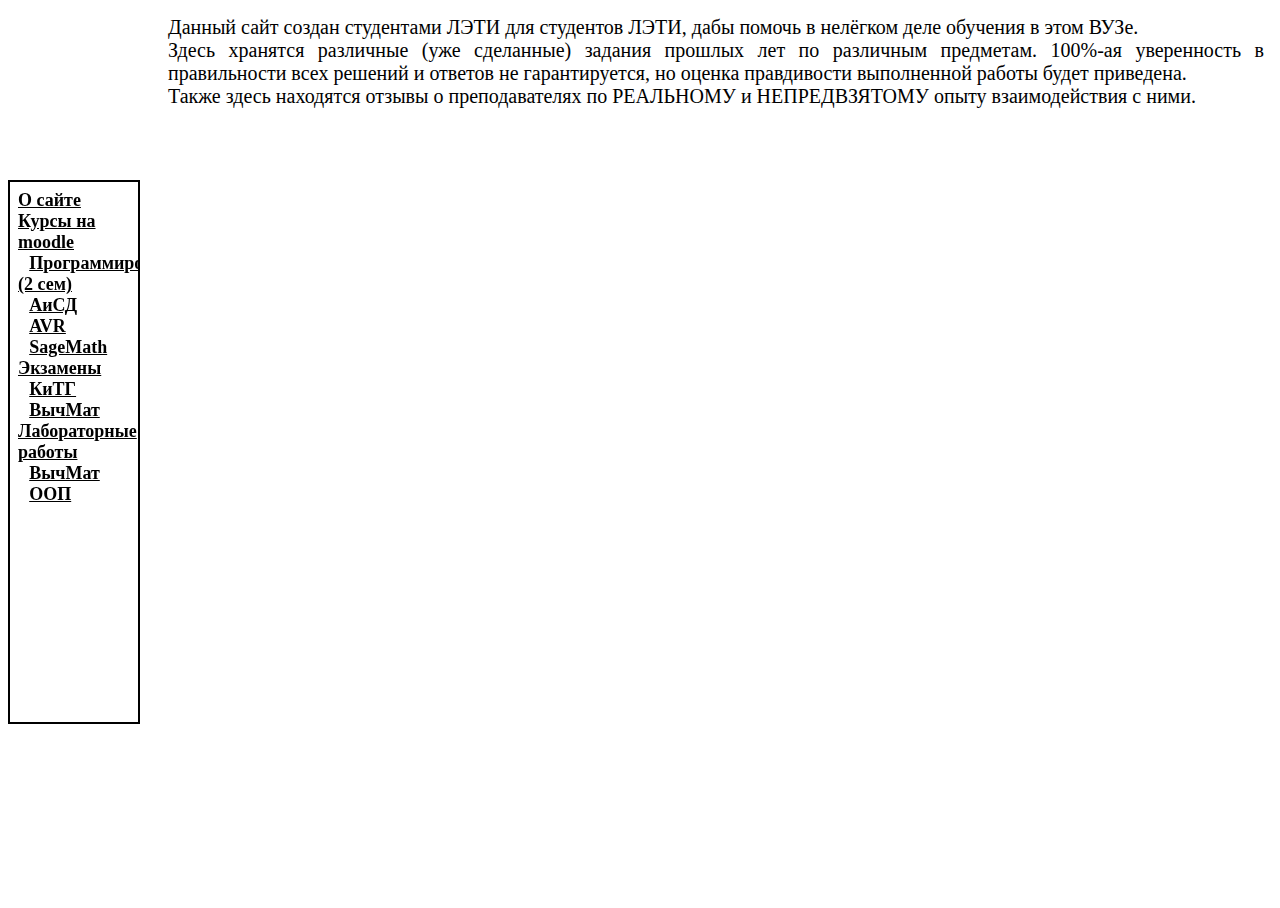
<file: index.html>
<!DOCTYPE html>
<html>

<head>
	<meta charset="UTF-8">
	<meta name="viewport" content="width=device-width, initial-scale=1.0">

	<style>
		.side-menu {
			border: 2px solid black;

			font-size: 20px;

			float: left;
			position: fixed;
			top: 20%;
			width: 10%;
			height: 60%;
			margin-right: 2%;
		}
		.main {
			border: none;

			float: left;
			margin-left: 12%;
			width: 88%;
			height: 100vh;
		}
	</style>
	
</head>

<body>
	<iframe class="side-menu" src="side_menu.html" name="frame-menu"></iframe>
	<iframe class="main" src="about.html" name="frame-content"></iframe>
</body>

</html>
</file>
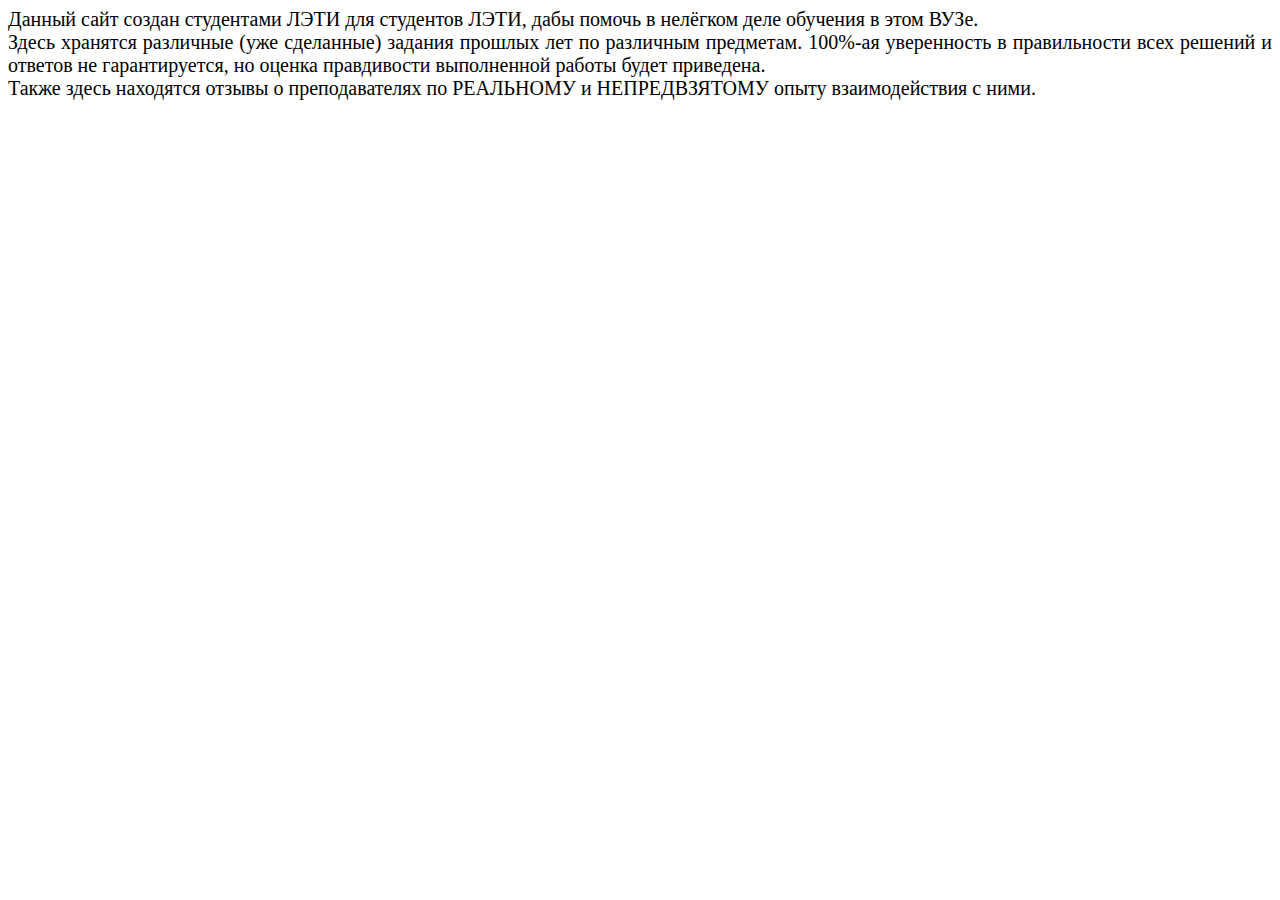
<file: about.html>
<!DOCTYPE html>
<html>

<head>
	<link rel="stylesheet" href="main_style.css">
</head>

<body>
	Данный сайт создан студентами ЛЭТИ для студентов ЛЭТИ, дабы помочь в нелёгком деле обучения в этом ВУЗе.<br>
	Здесь хранятся различные (уже сделанные) задания прошлых лет по различным предметам. 100%-ая уверенность в правильности всех решений и ответов не гарантируется, но оценка правдивости выполненной работы будет приведена. <br>
	Также здесь находятся отзывы о преподавателях по РЕАЛЬНОМУ и НЕПРЕДВЗЯТОМУ опыту взаимодействия с ними.
</body>

</html>
</file>
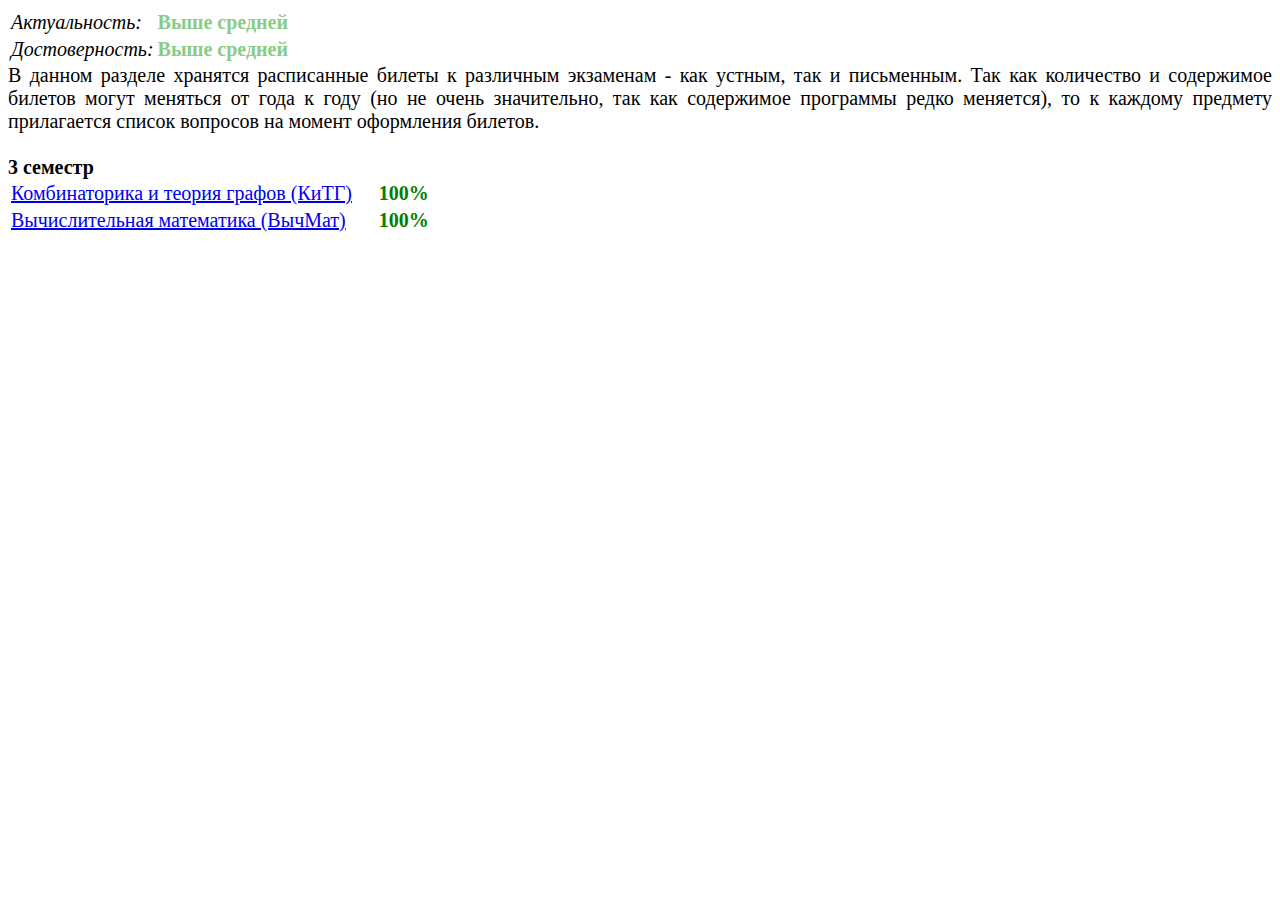
<file: exams.html>
<!DOCTYPE html>
<html>

<head>
	<link rel="stylesheet" href="main_style.css">
</head>

<body>
	<table>
		<tr>
		<th class="prop">Актуальность:</th>
		<th class="prop-med-high">Выше средней</th>
		</tr>
		<tr>
		<th class="prop">Достоверность:</th>
		<th class="prop-med-high">Выше средней</th>
		</tr>
	</table>

	В данном разделе хранятся расписанные билеты к различным экзаменам - как устным, так и письменным. Так как количество и содержимое билетов могут меняться от года к году (но не очень значительно, так как содержимое программы редко меняется), то к каждому предмету прилагается список вопросов на момент оформления билетов.<br><br>

	<b> 3 семестр </b>
	<table>
		<tr>
		<th><a href="exams/cgt.html" target="frame-content">Комбинаторика и теория графов (КиТГ)</a></th>
		<th style="width: 5%"></th>
		<th class="prop-high">100%</th>
		</tr>
		<tr>
		<th><a href="exams/cm.html" target="frame-content">Вычислительная математика (ВычМат)</a></th>
		<th style="width: 5%"></th>
		<th class="prop-high">100%</th>
		</tr>
	</table>
</body>

</html>
</file>
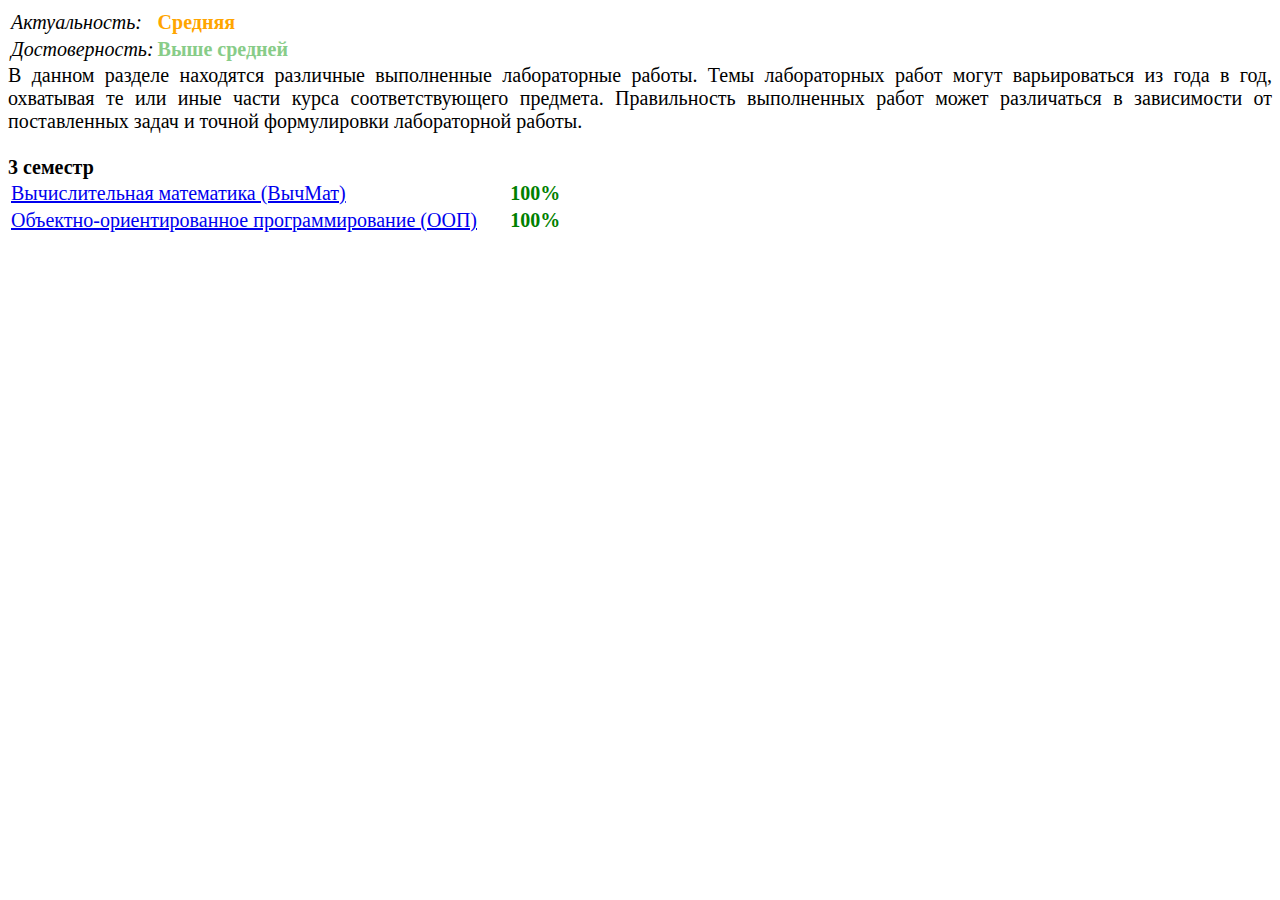
<file: labworks.html>
<!DOCTYPE html>
<html>

<head>
	<link rel="stylesheet" href="main_style.css">
</head>

<body>
	<table>
		<tr>
		<th class="prop">Актуальность:</th>
		<th class="prop-med">Средняя</th>
		</tr>
		<tr>
		<th class="prop">Достоверность:</th>
		<th class="prop-med-high">Выше средней</th>
		</tr>
	</table>

	В данном разделе находятся различные выполненные лабораторные работы. Темы лабораторных работ могут варьироваться из года в год, охватывая те или иные части курса соответствующего предмета. Правильность выполненных работ может различаться в зависимости от поставленных задач и точной формулировки лабораторной работы.<br><br>

	<b> 3 семестр </b>
	<table>
		<tr>
		<th><a href="labworks/cm.html" target="frame-content">Вычислительная математика (ВычМат)</a></th>
		<th style="width: 5%"></th>
		<th class="prop-high">100%</th>
		</tr>
		<tr>
		<th><a href="labworks/oop.html" target="frame-content">Объектно-ориентированное программирование (ООП)</a></th>
		<th style="width: 5%"></th>
		<th class="prop-high">100%</th>
		</tr>
	</table>
</body>

</html>
</file>
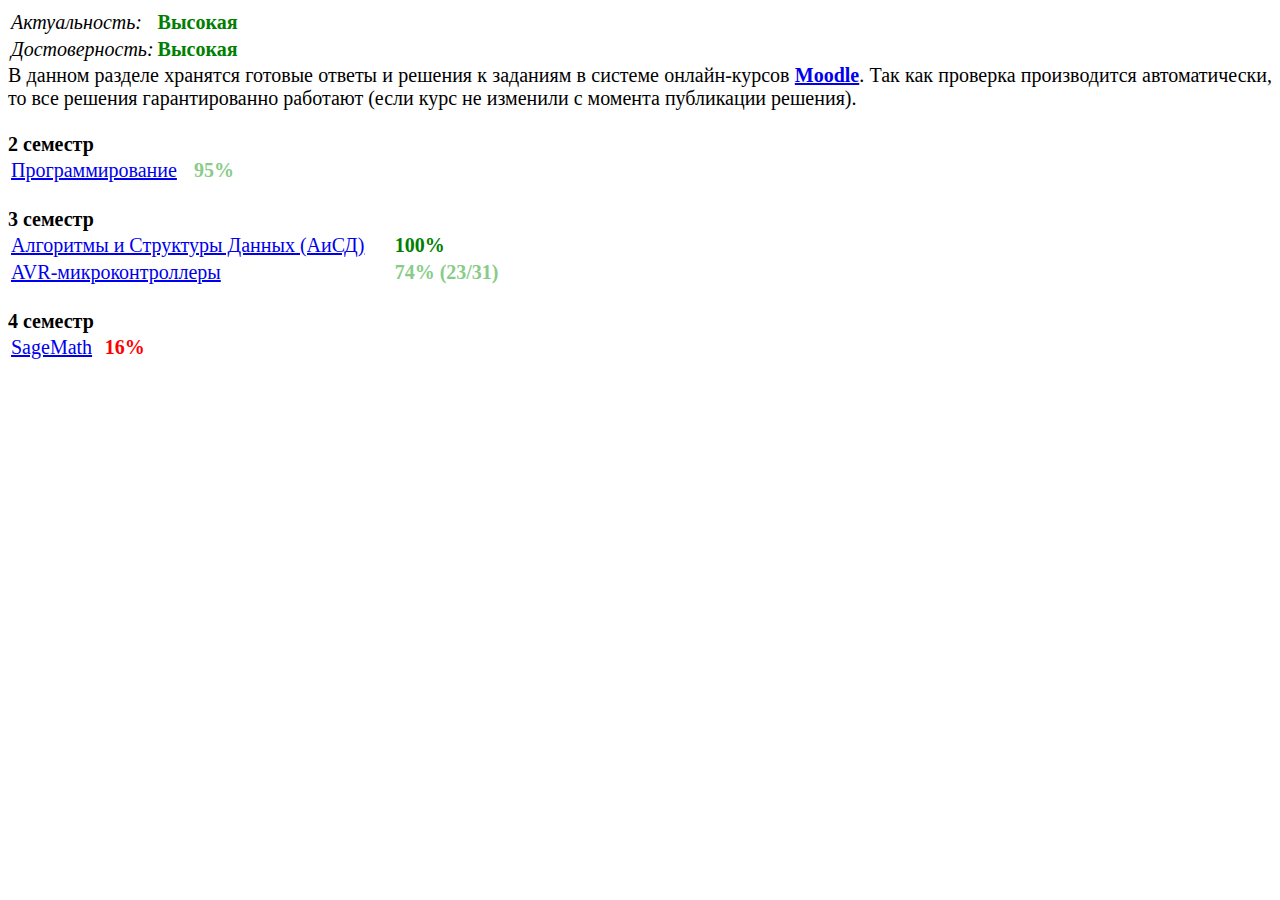
<file: moodle.html>
<!DOCTYPE html>
<html>

<head>
	<link rel="stylesheet" href="main_style.css">
</head>

<body>
	<table>
		<tr>
		<th class="prop">Актуальность:</th>
		<th class="prop-high">Высокая</th>
		</tr>
		<tr>
		<th class="prop">Достоверность:</th>
		<th class="prop-high">Высокая</th>
		</tr>
	</table>

	В данном разделе хранятся готовые ответы и решения к заданиям в системе онлайн-курсов <b><a href="http://e.moevm.info/" target="_top">Moodle</a></b>. Так как проверка производится автоматически, то все решения гарантированно работают (если курс не изменили с момента публикации решения).<br><br>

	<b> 2 семестр </b>
	<table>
		<tr>
		<th><a href="moodle/programming_sem2.html" target="frame-content">Программирование</a></th>
		<th style="width: 5%"></th>
		<th class="prop-med-high">95%</th>
		</tr>
	</table>
	<br>
	<b> 3 семестр </b>
	<table>
		<tr>
		<th><a href="moodle/aads.html" target="frame-content">Алгоритмы и Структуры Данных (АиСД)</a></th>
		<th style="width: 5%"></th>
		<th class="prop-high">100%</th>
		</tr>
		<tr>
		<th><a href="moodle/avr.html" target="frame-content">AVR-микроконтроллеры</a></th>
		<th style="width: 5%"></th>
		<th class="prop-med-high">74% (23/31)</th>
		</tr>
	</table>
	<br>
	<b> 4 семестр </b>
	<table>
		<tr>
		<th><a href="moodle/sagemath.html" target="frame-content">SageMath</a></th>
		<th style="width: 5%"></th>
		<th class="prop-low">16%</th>
		</tr>
	</table>
</body>

</html>
</file>
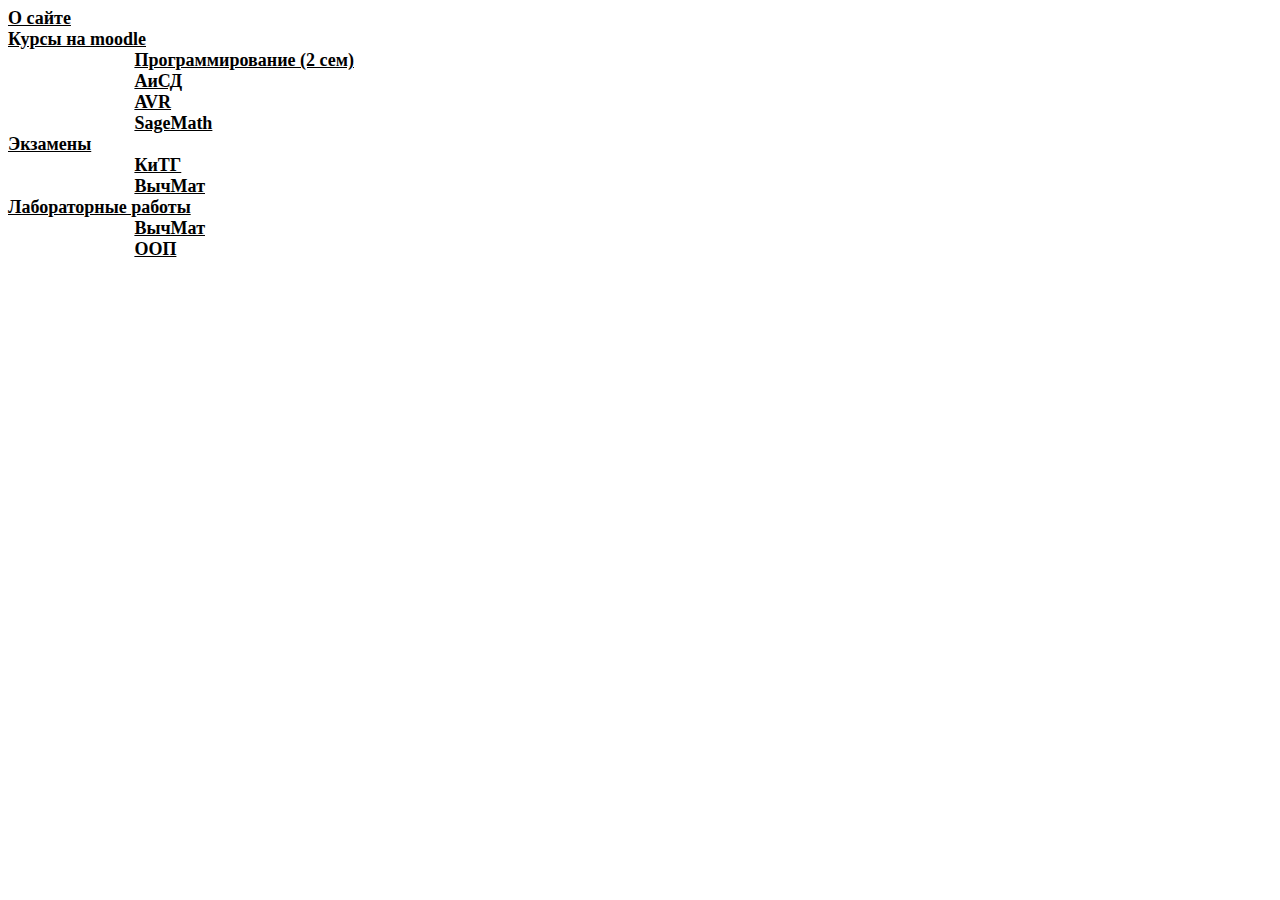
<file: side_menu.html>
<!DOCTYPE html>
<html>

<head>
	<style>
		a {
			font-size: 18px;
			font-weight: 900;
			color: black;
		}
		.t1 {
			margin-left: 10%;
		}
	</style>
</head>

<body>
	<a href="about.html" target="frame-content">О сайте</a><br>
	<a href="moodle.html" target="frame-content">Курсы на moodle</a><br>
	<a class="t1" href="moodle/programming_sem2.html" target="frame-content">Программирование (2 сем)</a><br>
	<a class="t1" href="moodle/aads.html" target="frame-content">АиСД</a><br>
	<a class="t1" href="moodle/avr.html" target="frame-content">AVR</a><br>
	<a class="t1" href="moodle/sagemath.html" target="frame-content">SageMath</a><br>
	<a href="exams.html" target="frame-content">Экзамены</a><br>
	<a class="t1" href="exams/cgt.html" target="frame-content">КиТГ</a><br>
	<a class="t1" href="exams/cm.html" target="frame-content">ВычМат</a><br>
	<a href="labworks.html" target="frame-content">Лабораторные работы</a><br>
	<a class="t1" href="labworks/cm.html" target="frame-content">ВычМат</a><br>
	<a class="t1" href="labworks/oop.html" target="frame-content">ООП</a><br>
</body>

</html>
</file>
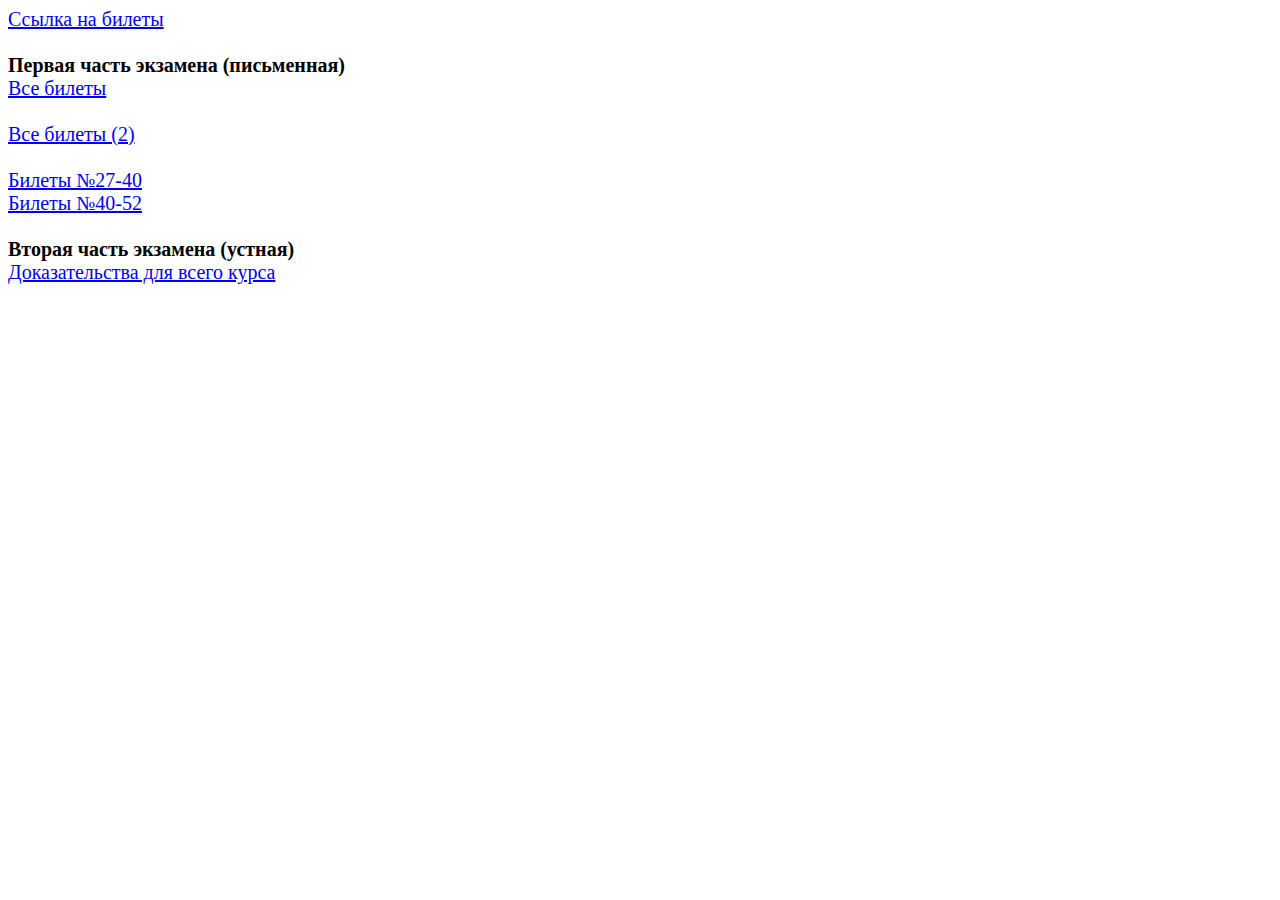
<file: exams/cgt.html>
<!DOCTYPE html>
<html>

<head>
	<link rel="stylesheet" href="../main_style.css">
</head>

<body>
	<a target="_blank" href="cgt/CTG_exam_2022.pdf">Ссылка на билеты</a><br>
	<br>
	<b>Первая часть экзамена (письменная)</b><br>
	<a target="_blank" href="cgt/KiT1_merged.pdf">Все билеты</a><br>
	<br>
	<a target="_blank" href="cgt/CTG_1exam.pdf">Все билеты (2)</a><br>
	<br>
	<a target="_blank" href="cgt/CTG_27-40.pdf">Билеты №27-40</a><br>
	<a target="_blank" href="cgt/CTG_40-52.pdf">Билеты №40-52</a><br>
	<br>
	<b>Вторая часть экзамена (устная)</b><br>
	<a target="_blank" href="cgt/cgt_proofs.pdf">Доказательства для всего курса</a><br>
</body>

</html>
</file>
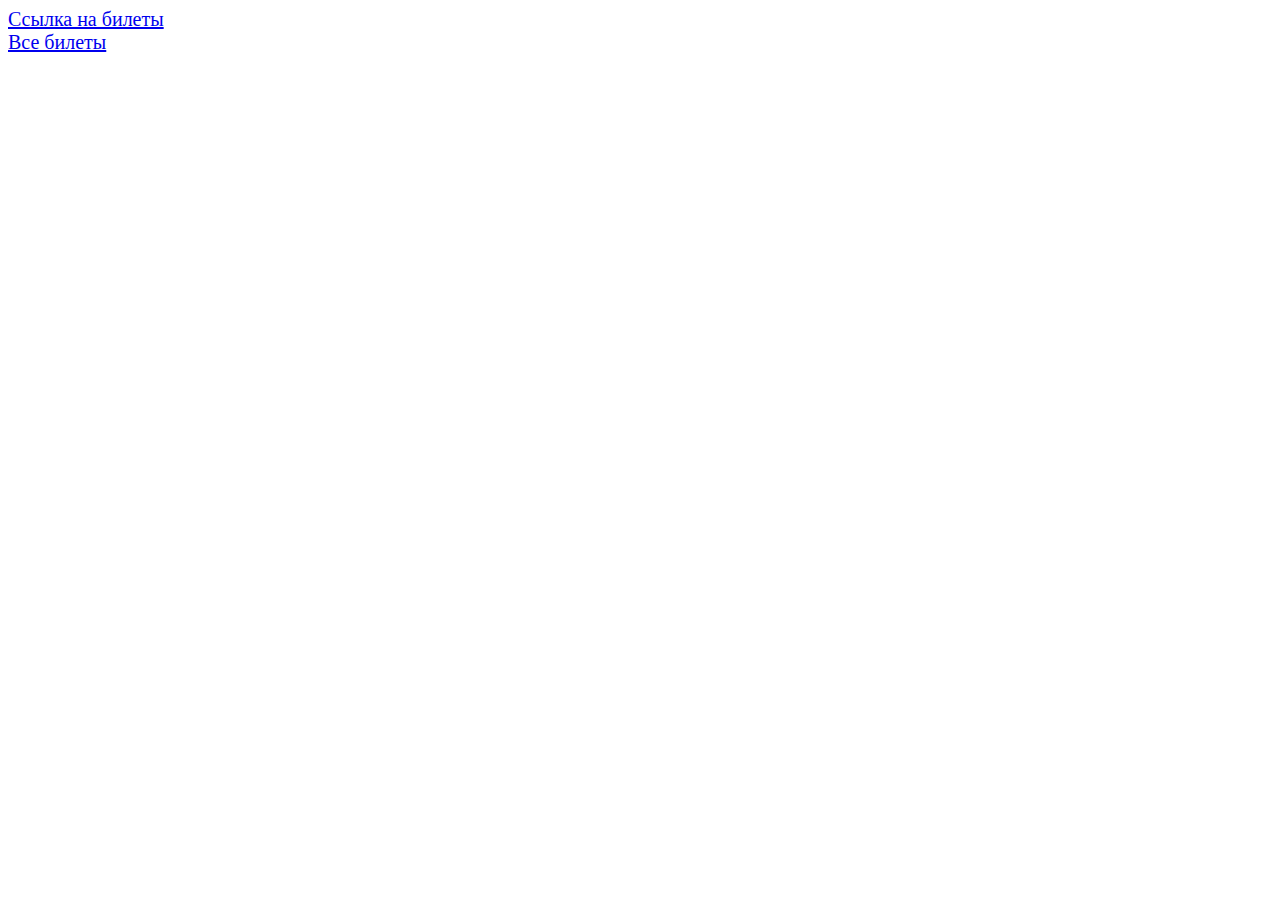
<file: exams/cm.html>
<!DOCTYPE html>
<html>

<head>
	<link rel="stylesheet" href="../main_style.css">
</head>

<body>
	<a target="_blank" href="cm/cm_qu_list.pdf">Ссылка на билеты</a><br>
	<a target="_blank" href="cm/cm_full.pdf">Все билеты</a><br>
</body>

</html>
</file>
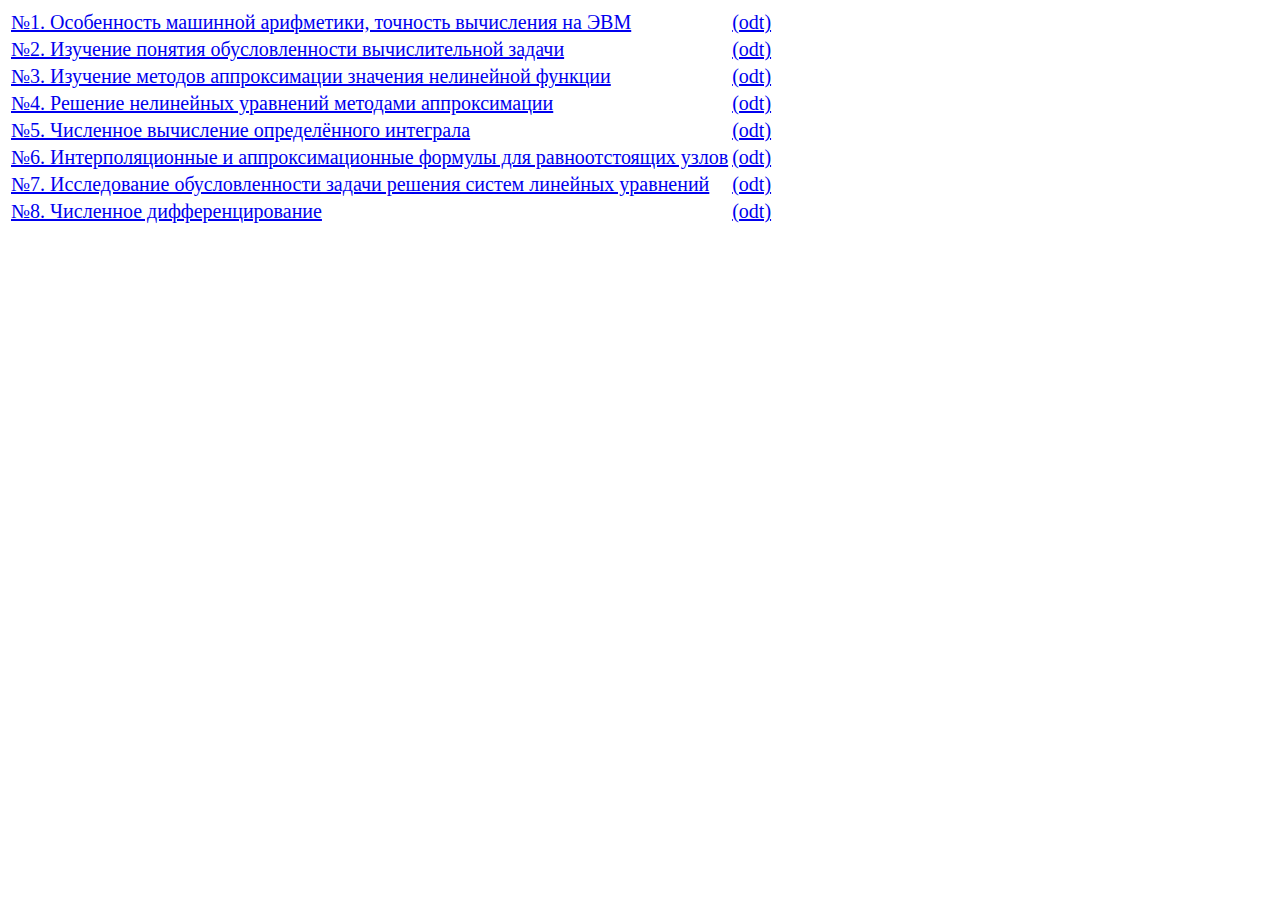
<file: labworks/cm.html>
<!DOCTYPE html>
<html>

<head>
	<link rel="stylesheet" href="../main_style.css">
</head>

<body>
	<table>
	<tr>
	<th><a target="_blank" href="cm/lab1_calc_precision.pdf">№1. Особенность машинной арифметики, точность вычисления на ЭВМ</a></th>
	<th><a target="_blank" href="cm/lab1_calc_precision.odt">(odt)</a></th>
	</tr>
	<tr>
	<th><a target="_blank" href="cm/lab2_calc_conditioning.pdf">№2. Изучение понятия обусловленности вычислительной задачи</a></th>
	<th><a target="_blank" href="cm/lab2_calc_conditioning.odt">(odt)</a></th>
	</tr>
	<tr>
	<th><a target="_blank" href="cm/lab3_nonlinear_approx.pdf">№3. Изучение методов аппроксимации значения нелинейной функции</a></th>
	<th><a target="_blank" href="cm/lab3_nonlinear_approx.odt">(odt)</a></th>
	</tr>
	<tr>
	<th><a target="_blank" href="cm/lab4_equation_approx.pdf">№4. Решение нелинейных уравнений методами аппроксимации</a></th>
	<th><a target="_blank" href="cm/lab4_equation_approx.odt">(odt)</a></th>
	</tr>
	<tr>
	<th><a target="_blank" href="cm/lab5_numeric_integration.pdf">№5. Численное вычисление определённого интеграла</a></th>
	<th><a target="_blank" href="cm/lab5_numeric_integration.odt">(odt)</a></th>
	</tr>
	<tr>
	<th><a target="_blank" href="cm/lab6_interp_and_approx.pdf">№6. Интерполяционные и аппроксимационные формулы для равноотстоящих узлов</a></th>
	<th><a target="_blank" href="cm/lab6_interp_and_approx.odt">(odt)</a></th>
	</tr>
	<tr>
	<th><a target="_blank" href="cm/lab7_equation_system_conditioning.pdf">№7. Исследование обусловленности задачи решения систем линейных уравнений</a></th>
	<th><a target="_blank" href="cm/lab7_equation_system_conditioning.odt">(odt)</a></th>
	</tr>
	<tr>
	<th><a target="_blank" href="cm/lab8_numeric_differentiation.pdf">№8. Численное дифференцирование</a></th>
	<th><a target="_blank" href="cm/lab8_numeric_differentiation.odt">(odt)</a></th>
	</tr>
	</table>
</body>

</html>
</file>
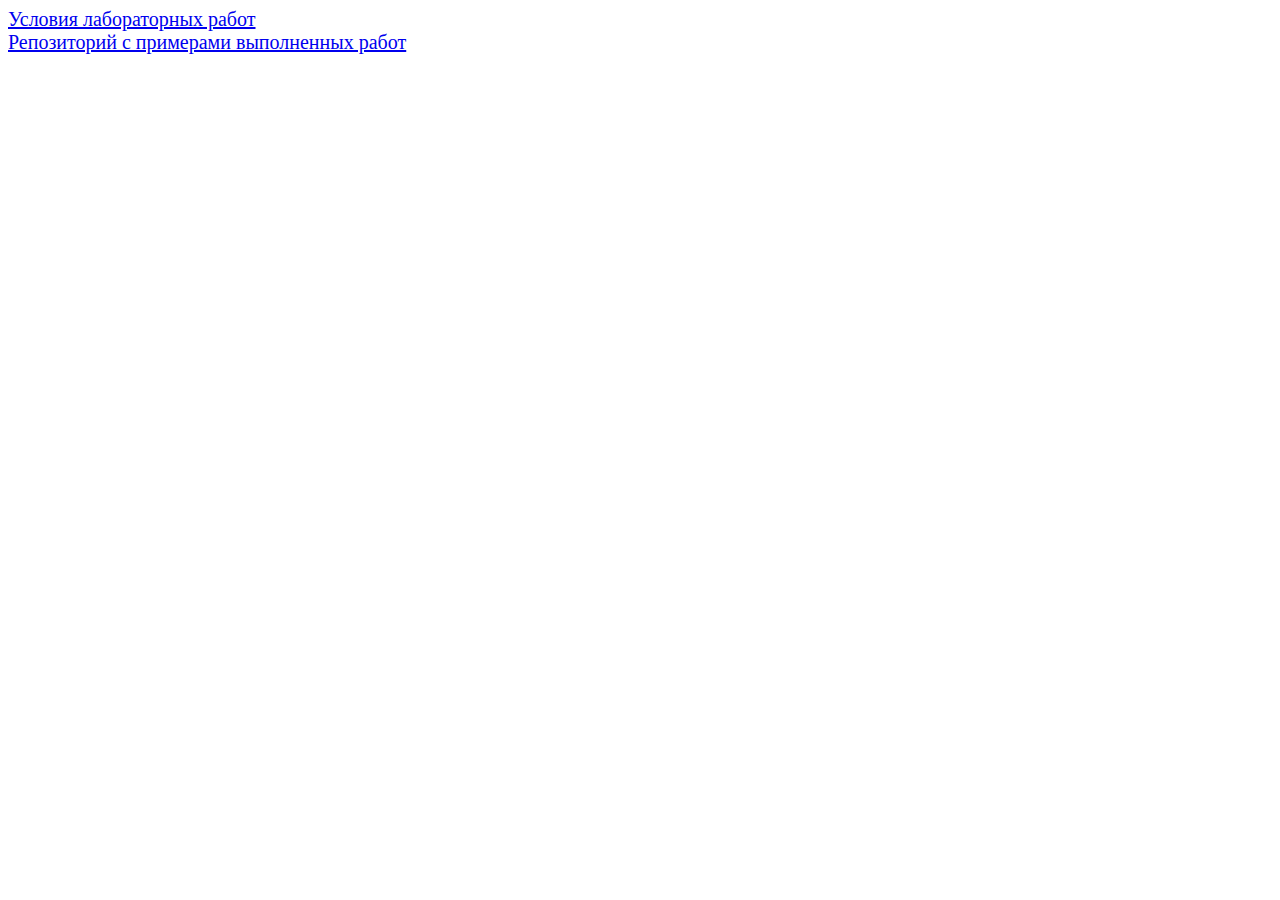
<file: labworks/oop.html>
<!DOCTYPE html>
<html>

<head>
	<link rel="stylesheet" href="../main_style.css">
</head>

<body>
	<a target="_blank" href="oop/oop_lab_conds.docx">Условия лабораторных работ</a><br>
	<a target="_blank" href="https://github.com/cyberc001/oop-0304-examples">Репозиторий с примерами выполненных работ</a>
</body>

</html>
</file>
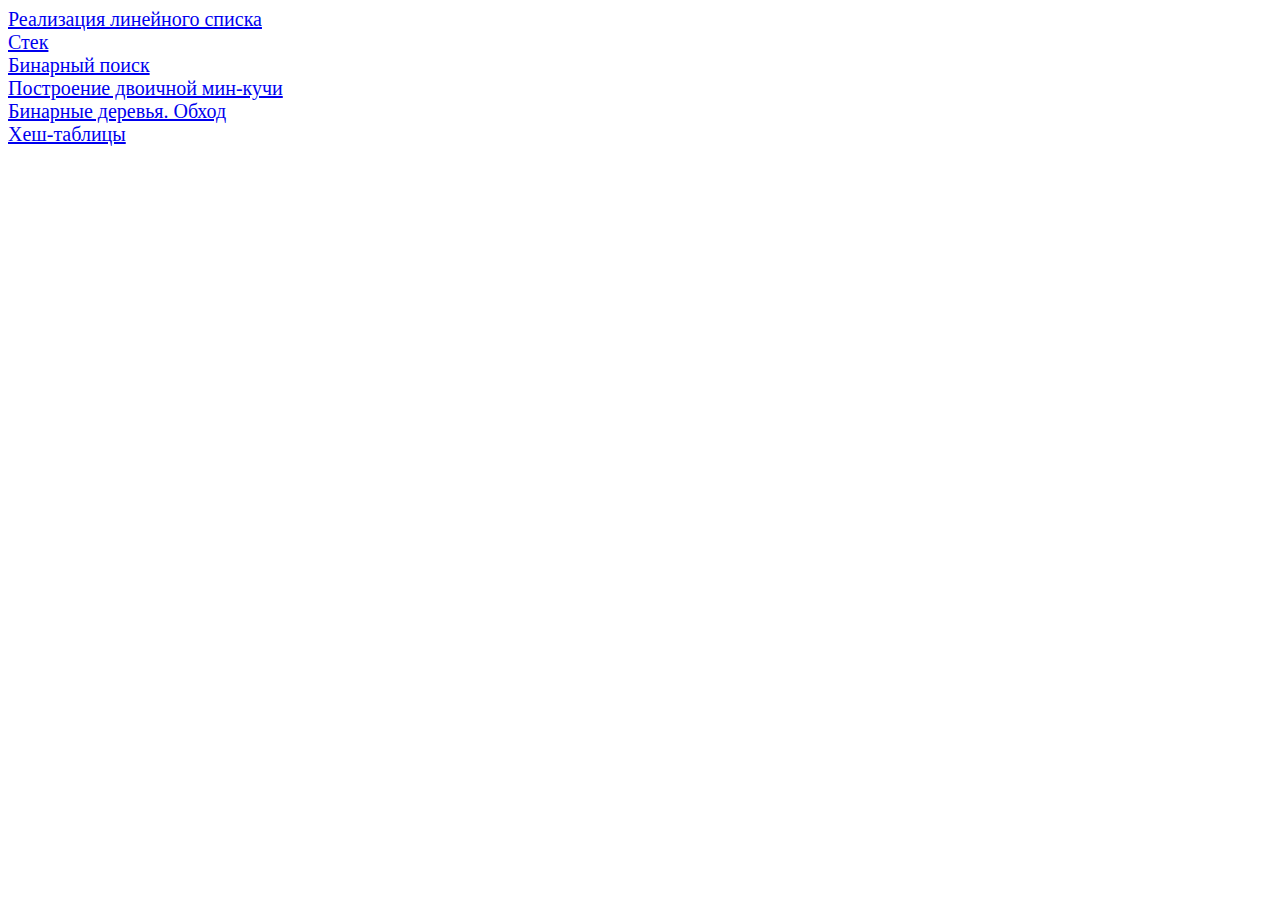
<file: moodle/aads.html>
<!DOCTYPE html>
<html>

<head>
	<link rel="stylesheet" href="../main_style.css">
</head>

<body>
	<a target="_blank" href="aads/lin_list.py">Реализация линейного списка</a><br>
	<a target="_blank" href="aads/stack.py">Стек</a><br>
	<a target="_blank" href="aads/bin_search.py">Бинарный поиск</a><br>
	<a target="_blank" href="aads/min_heap.py">Построение двоичной мин-кучи</a><br>
	<a target="_blank" href="aads/bin_traverse.py">Бинарные деревья. Обход</a><br>
	<a target="_blank" href="aads/hash_table.py">Хеш-таблицы</a><br>
</body>

</html>
</file>
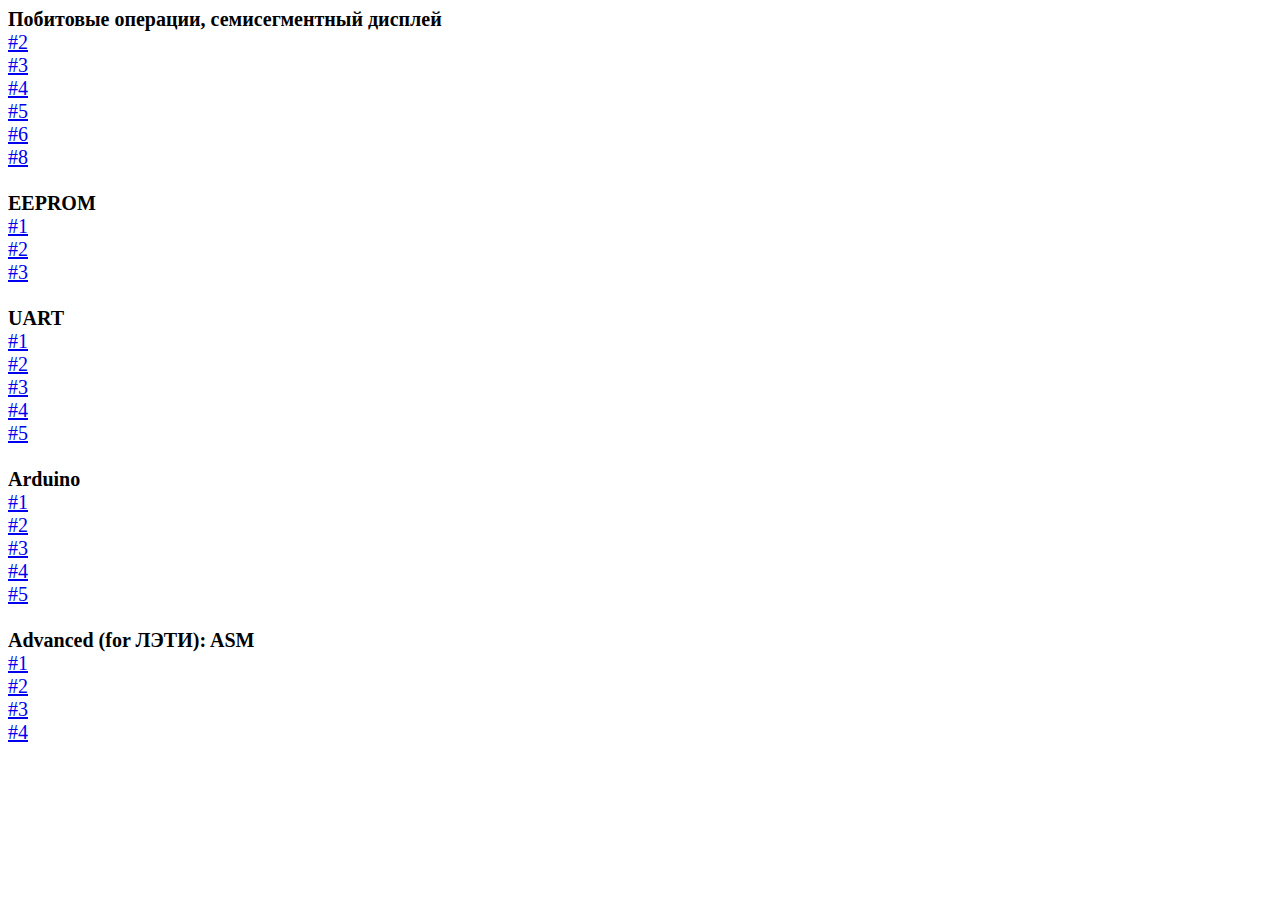
<file: moodle/avr.html>
<!DOCTYPE html>
<html>

<head>
	<link rel="stylesheet" href="../main_style.css">
</head>

<body>
	<b>Побитовые операции, семисегментный дисплей</b><br>
	<a target="_blank" href="avr/binary_2.c">#2</a><br>
	<a target="_blank" href="avr/binary_3.c">#3</a><br>
	<a target="_blank" href="avr/binary_4.c">#4</a><br>
	<a target="_blank" href="avr/binary_5.c">#5</a><br>
	<a target="_blank" href="avr/binary_6.c">#6</a><br>
	<a target="_blank" href="avr/binary_8.c">#8</a><br>
	<br>
	<b>EEPROM</b><br>
	<a target="_blank" href="avr/eeprom_1.c">#1</a><br>
	<a target="_blank" href="avr/eeprom_2.c">#2</a><br>
	<a target="_blank" href="avr/eeprom_3.c">#3</a><br>
	<br>
	<b>UART</b><br>
	<a target="_blank" href="avr/uart_1.c">#1</a><br>
	<a target="_blank" href="avr/uart_2.c">#2</a><br>
	<a target="_blank" href="avr/uart_3.c">#3</a><br>
	<a target="_blank" href="avr/uart_4.c">#4</a><br>
	<a target="_blank" href="avr/uart_5.c">#5</a><br>
	<br>
	<b>Arduino</b><br>
	<a target="_blank" href="avr/arduino_1.c">#1</a><br>
	<a target="_blank" href="avr/arduino_2.c">#2</a><br>
	<a target="_blank" href="avr/arduino_3.c">#3</a><br>
	<a target="_blank" href="avr/arduino_4.c">#4</a><br>
	<a target="_blank" href="avr/arduino_5.c">#5</a><br>
	<br>
	<b>Advanced (for ЛЭТИ): ASM</b><br>
	<a target="_blank" href="avr/asm_1.s">#1</a><br>
	<a target="_blank" href="avr/asm_2.s">#2</a><br>
	<a target="_blank" href="avr/asm_3.s">#3</a><br>
	<a target="_blank" href="avr/asm_4.s">#4</a><br>
	<br>
</body>

</html>
</file>
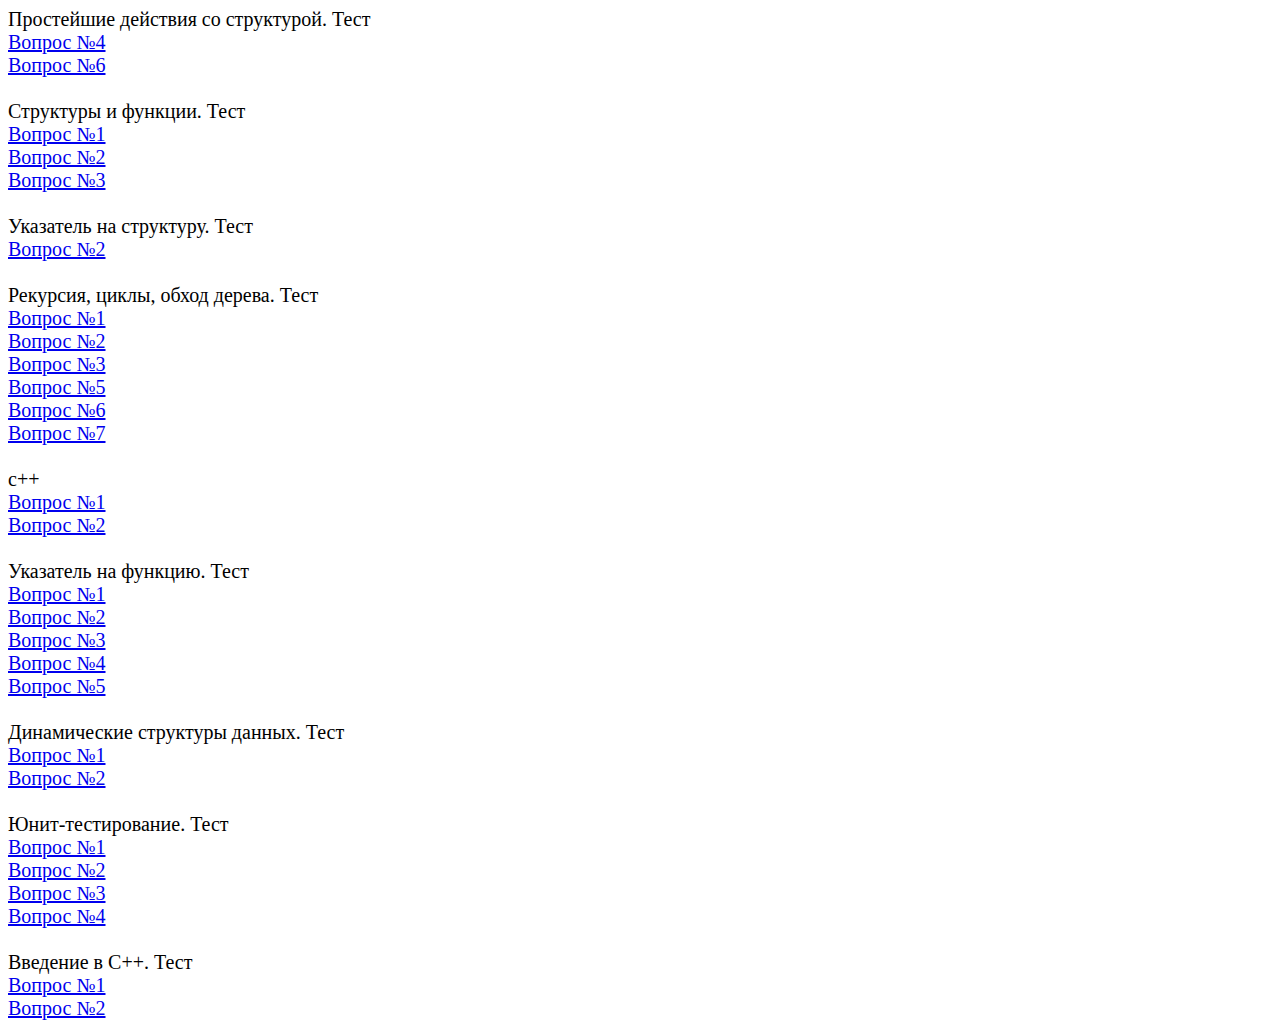
<file: moodle/programming_sem2.html>
<!DOCTYPE html>
<html>

<head>
	<link rel="stylesheet" href="../main_style.css">
</head>

<body>
	Простейшие действия со структурой. Тест<br>
	<a target="_blank" href="programming_sem2/simple_struct4.c">Вопрос №4</a><br>
	<a target="_blank" href="programming_sem2/simple_struct6.c">Вопрос №6</a><br>
	<br>
	Структуры и функции. Тест<br>
	<a target="_blank" href="programming_sem2/struct_funcs1.c">Вопрос №1</a><br>
	<a target="_blank" href="programming_sem2/struct_funcs2.c">Вопрос №2</a><br>
	<a target="_blank" href="programming_sem2/struct_funcs3.c">Вопрос №3</a><br>
	<br>
	Указатель на структуру. Тест<br>
	<a target="_blank" href="programming_sem2/struct_pointer2.c">Вопрос №2</a><br>
	<br>
	Рекурсия, циклы, обход дерева. Тест<br>
	<a target="_blank" href="programming_sem2/rec_loop_tree1.c">Вопрос №1</a><br>
	<a target="_blank" href="programming_sem2/rec_loop_tree2.c">Вопрос №2</a><br>
	<a target="_blank" href="programming_sem2/rec_loop_tree3.c">Вопрос №3</a><br>
	<a target="_blank" href="programming_sem2/rec_loop_tree5.c">Вопрос №5</a><br>
	<a target="_blank" href="programming_sem2/rec_loop_tree6.c">Вопрос №6</a><br>
	<a target="_blank" href="programming_sem2/rec_loop_tree7.c">Вопрос №7</a><br>
	<br>
	с++<br>
	<a target="_blank" href="programming_sem2/cpp1.cpp">Вопрос №1</a><br>
	<a target="_blank" href="programming_sem2/cpp2.cpp">Вопрос №2</a><br>
	<br>
	Указатель на функцию. Тест<br>
	<a target="_blank" href="programming_sem2/func_pointers1.c">Вопрос №1</a><br>
	<a target="_blank" href="programming_sem2/func_pointers2.c">Вопрос №2</a><br>
	<a target="_blank" href="programming_sem2/func_pointers3.c">Вопрос №3</a><br>
	<a target="_blank" href="programming_sem2/func_pointers4.c">Вопрос №4</a><br>
	<a target="_blank" href="programming_sem2/func_pointers5.c">Вопрос №5</a><br>
	<br>
	Динамические структуры данных. Тест<br>
	<a target="_blank" href="programming_sem2/dynamic_data_structs1.c">Вопрос №1</a><br>
	<a target="_blank" href="programming_sem2/dynamic_data_structs2.c">Вопрос №2</a><br>
	<br>
	Юнит-тестирование. Тест<br>
	<a target="_blank" href="programming_sem2/unit_testing1.c">Вопрос №1</a><br>
	<a target="_blank" href="programming_sem2/unit_testing2.c">Вопрос №2</a><br>
	<a target="_blank" href="programming_sem2/unit_testing3.c">Вопрос №3</a><br>
	<a target="_blank" href="programming_sem2/unit_testing4.c">Вопрос №4</a><br>
	<br>
	Введение в С++. Тест<br>
	<a target="_blank" href="programming_sem2/cpp_intro1.cpp">Вопрос №1</a><br>
	<a target="_blank" href="programming_sem2/cpp_intro2.cpp">Вопрос №2</a><br>
</body>

</html>
</file>
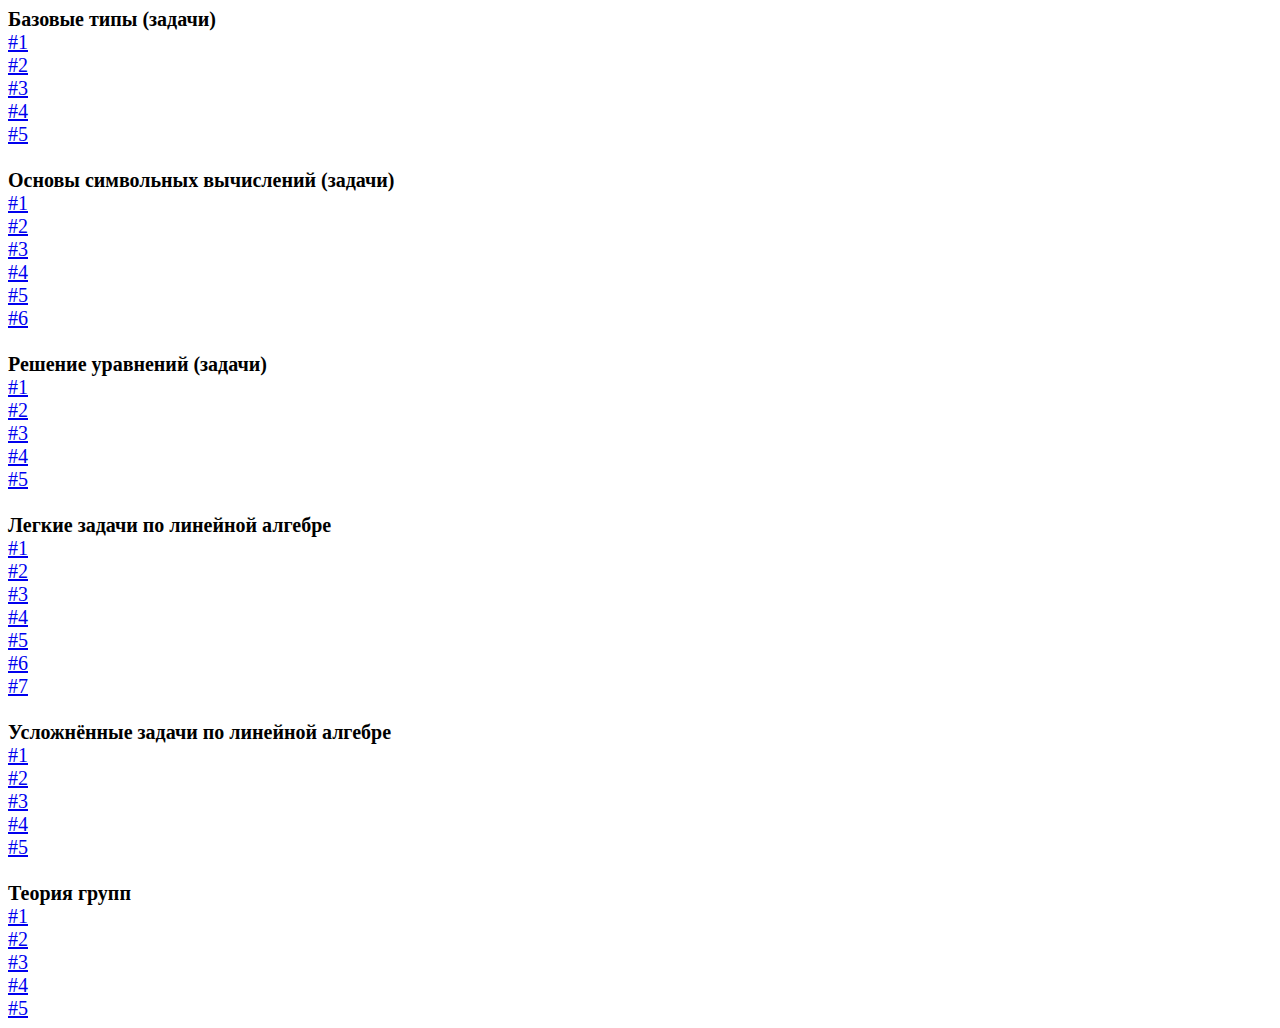
<file: moodle/sagemath.html>
<!DOCTYPE html>
<html>

<head>
	<link rel="stylesheet" href="../main_style.css">
</head>

<body>
	<b>Базовые типы (задачи)</b><br>
	<a target="_blank" href="sagemath/base_types1.py">#1</a><br>
	<a target="_blank" href="sagemath/base_types2.py">#2</a><br>
	<a target="_blank" href="sagemath/base_types3.py">#3</a><br>
	<a target="_blank" href="sagemath/base_types4.py">#4</a><br>
	<a target="_blank" href="sagemath/base_types5.py">#5</a><br>
	<br>
	<b>Основы символьных вычислений (задачи)</b><br>
	<a target="_blank" href="sagemath/symb_comp1.py">#1</a><br>
	<a target="_blank" href="sagemath/symb_comp2.py">#2</a><br>
	<a target="_blank" href="sagemath/symb_comp3.py">#3</a><br>
	<a target="_blank" href="sagemath/symb_comp4.py">#4</a><br>
	<a target="_blank" href="sagemath/symb_comp5.py">#5</a><br>
	<a target="_blank" href="sagemath/symb_comp6.py">#6</a><br>
	<br>
	<b>Решение уравнений (задачи)</b><br>
	<a target="_blank" href="sagemath/equations1.py">#1</a><br>
	<a target="_blank" href="sagemath/equations2.py">#2</a><br>
	<a target="_blank" href="sagemath/equations3.py">#3</a><br>
	<a target="_blank" href="sagemath/equations4.py">#4</a><br>
	<a target="_blank" href="sagemath/equations5.py">#5</a><br>
	<br>
	<b>Легкие задачи по линейной алгебре</b><br>
	<a target="_blank" href="sagemath/lin_easy1.py">#1</a><br>
	<a target="_blank" href="sagemath/lin_easy2.py">#2</a><br>
	<a target="_blank" href="sagemath/lin_easy3.py">#3</a><br>
	<a target="_blank" href="sagemath/lin_easy4.py">#4</a><br>
	<a target="_blank" href="sagemath/lin_easy5.py">#5</a><br>
	<a target="_blank" href="sagemath/lin_easy6.py">#6</a><br>
	<a target="_blank" href="sagemath/lin_easy7.py">#7</a><br>
	<br>
	<b>Усложнённые задачи по линейной алгебре</b><br>
	<a target="_blank" href="sagemath/lin_hard1.py">#1</a><br>
	<a target="_blank" href="sagemath/lin_hard2.py">#2</a><br>
	<a target="_blank" href="sagemath/lin_hard3.py">#3</a><br>
	<a target="_blank" href="sagemath/lin_hard4.py">#4</a><br>
	<a target="_blank" href="sagemath/lin_hard5.py">#5</a><br>
	<br>
	<b>Теория групп</b><br>
	<a target="_blank" href="sagemath/grtheory1.py">#1</a><br>
	<a target="_blank" href="sagemath/grtheory2.py">#2</a><br>
	<a target="_blank" href="sagemath/grtheory3.py">#3</a><br>
	<a target="_blank" href="sagemath/grtheory4.py">#4</a><br>
	<a target="_blank" href="sagemath/grtheory5.py">#5</a><br>
</body>

</html>
</file>
<file: main_style.css>
body {
	font-size: 20px;
	text-align: justify;
}
th {
	font-weight: normal;
}

.prop {
	font-style: italic;
}

.prop-high {
	font-weight: bold;
	color: green;
}
.prop-med-high {
	font-weight: bold;
	color: #88cc88
}
.prop-med {
	font-weight: bold;
	color: orange;
}
.prop-low {
	font-weight: bold;
	color: red;
}
</file>
